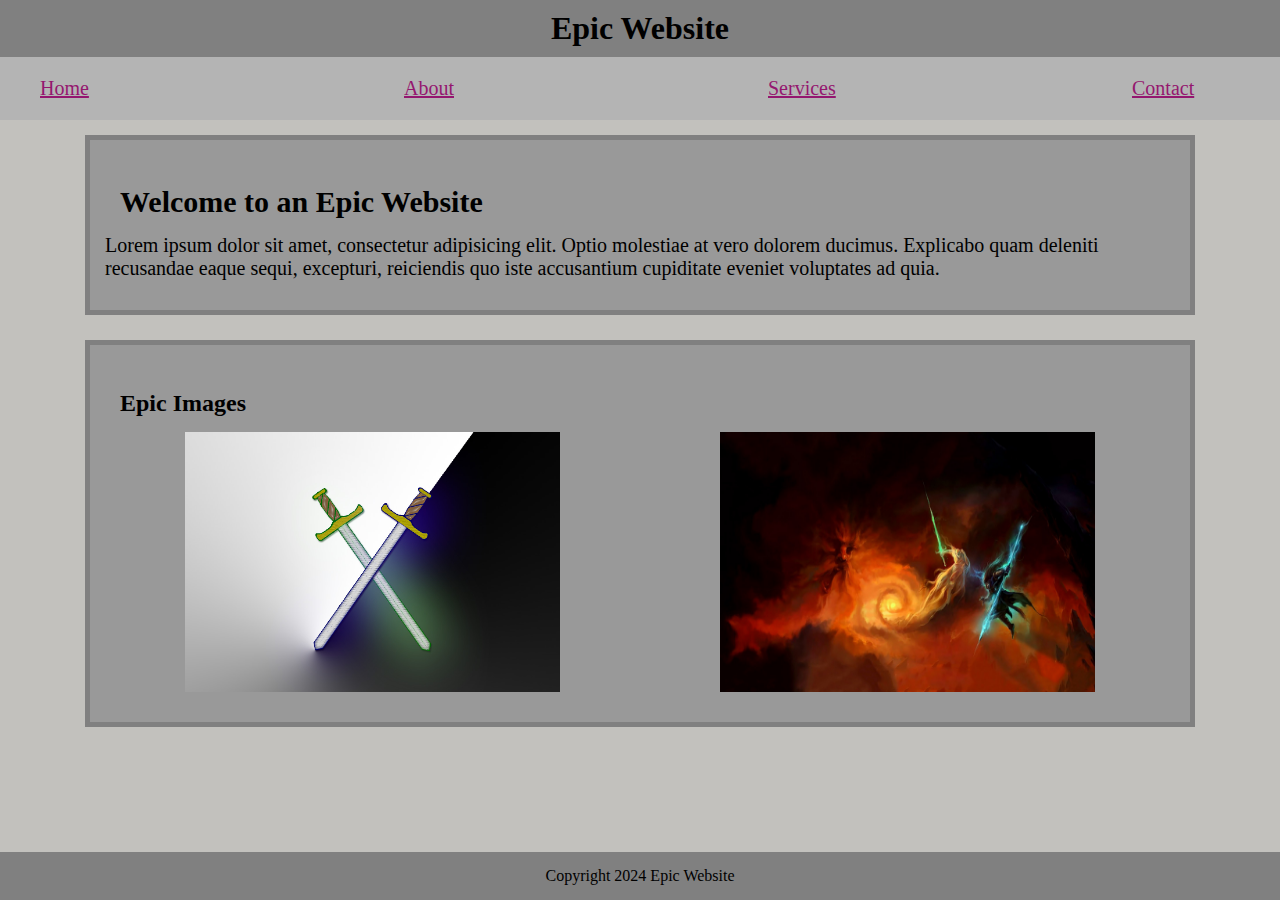
<file: web/index.html>
<!DOCTYPE html>
<html lang="en">
  <head>
    <meta charset="UTF-8" />
    <meta name="viewport" content="width=device-width, initial-scale=1.0" />
    <link rel="stylesheet" href="style.css" />
    <title>Home page -- change to be pushed to github</title>
  </head>
  <body>
    <header>
      <h1 class="title">Epic Website</h1>
      <nav>
        <ul>
          <li><a href="./links/home.html">Home</a></li>
          <li><a href="./links/about.html">About</a></li>
          <li><a href="./links/services.html">Services</a></li>
          <li><a href="./links/contact.html">Contact</a></li>
        </ul>
      </nav>
    </header>
    <div class="e-text m-div">
      <h2>Welcome to an Epic Website</h2>
      <p>
        Lorem ipsum dolor sit amet, consectetur adipisicing elit. Optio
        molestiae at vero dolorem ducimus. Explicabo quam deleniti recusandae
        eaque sequi, excepturi, reiciendis quo iste accusantium cupiditate
        eveniet voluptates ad quia.
      </p>
    </div>
    <div class="e-images m-div">
      <h2 >Epic Images</h2>
      <div class="e-imgs">
        <img src="./imgs/CaleFlag copy.jpg" alt="Epic flag design" />
        <img src="./imgs/StormlightArt.jpg" alt="Stormlight art" />
      </div>
      </div>
    </div>
    <footer>
      <p class="copyright">Copyright 2024 Epic Website</p>
    </footer>
  </body>
</html>
</file>
<file: web/style.css>
* {
  box-sizing: border-box;
  margin: 0;
  padding: 0;
}

body {
  background-color: rgb(194, 193, 189);
}

h1 {
  background-color: rgb(128, 128, 128);
  text-align: center;
  margin: auto;
  padding: 10px;
}

nav {
  background-color: #b4b4b4;
  padding: 20px;
  top: 105px;
}
nav ul {
  white-space: nowrap;
  max-width: 1200px;
  margin: 0 auto;
}
nav li {
  width: 30%;
  display: inline-block;
  font-size: 20px;
}

a:link {
  color: #94176f;
}

a:hover {
  color: rgb(124, 6, 6);
}

.m-div {
  margin: 25px 85px;
  padding: 30px 15px;
  background-color: rgb(153, 153, 153);
  border: solid gray 5px;
}

h2 {
  margin: 15px 15px;
}

.e-text {
  margin: 15px 85px;
  padding: 30px 15px;
  font-size: 20px;
}

.e-imgs {
  display: flex;
  justify-content: space-around;
}

img {
  width: 35%;
}

footer {
  background-color: gray;
  position: fixed;
  margin: auto;
  padding: 15px;
  bottom: 0;
  text-align: center;
  width: 100%;
}
</file>
